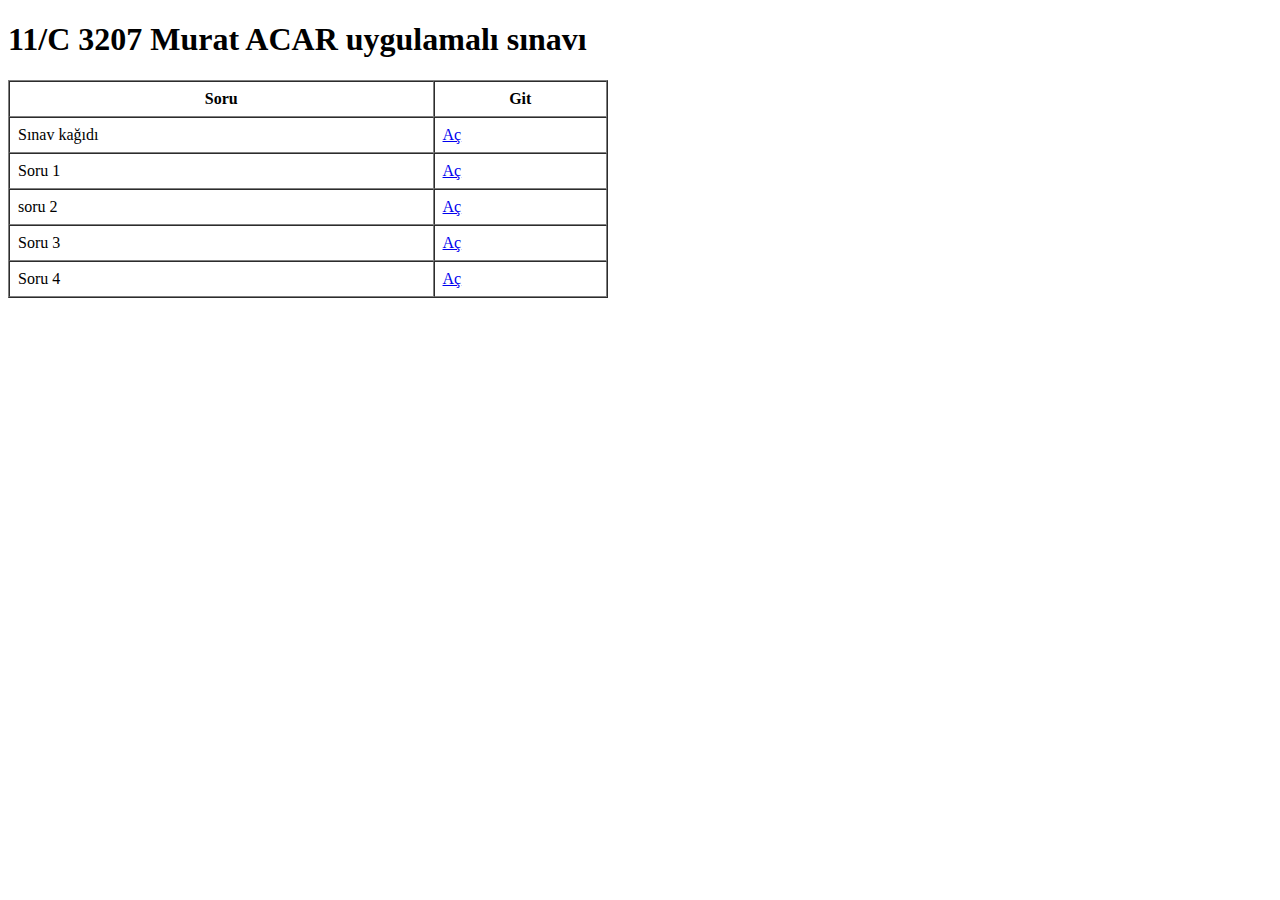
<file: scprit/index.html>
<!DOCTYPE html>
<html lang="tr">
<head>
    <meta charset="UTF-8">
    <meta http-equiv="X-UA-Compatible" content="IE=edge">
    <meta name="viewport" content="width=device-width, initial-scale=1.0">
    <title>Proje</title>
</head>
<body>
    <h1>11/C 3207 Murat ACAR uygulamalı sınavı</h1>
    <table border="1" cellpadding="8" cellspacing="0" width="600">
        <tr>
          <th>Soru</th>
          <th>Git</th>
        </tr>
        <tr>
            <td>Sınav kağıdı</td>
            <td><a href="sınav-sorusu/1.d-web-uyg-sın..docx">Aç</a></td>
          </tr>

        <tr>
          <td>Soru 1</td>
          <td><a href="/soru1/index.html">Aç</a></td>
        </tr>
      
        <tr>
          <td>soru 2</td>
          <td><a href="soru2/index.html">Aç</a></td>
        </tr>
      
        <tr>
          <td>Soru 3</td>
          <td><a href="soru3/index.html">Aç</a></td>
        </tr>
        <tr>
            <td>Soru 4</td>
            <td><a href="soru4/index.html">Aç</a></td>
          </tr>

      </table>
</body>
</html>
</file>
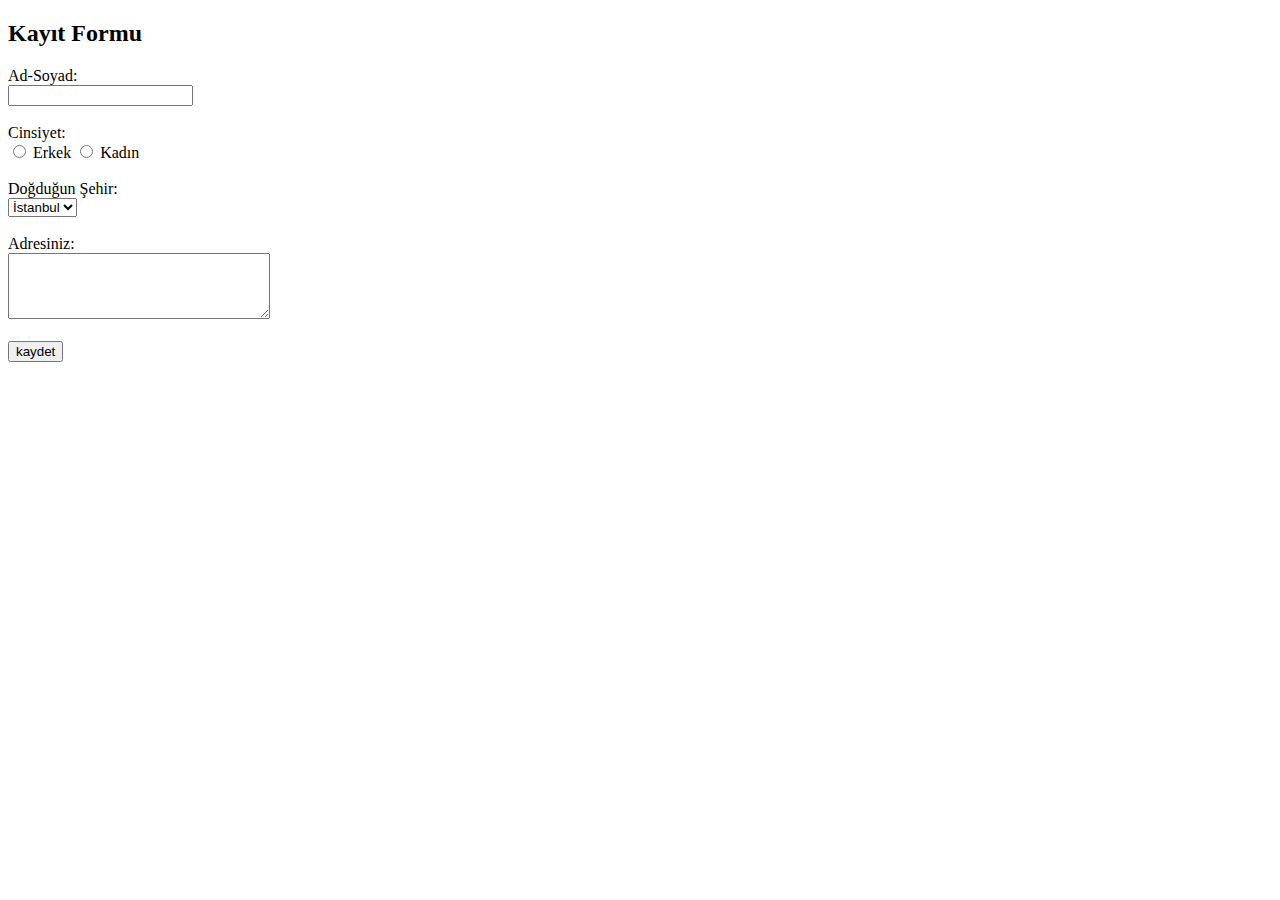
<file: scprit/soru1/index.html>
<!DOCTYPE html>
<html lang="tr">
<head>
    <meta charset="UTF-8">
    <meta http-equiv="X-UA-Compatible" content="IE=edge">
    <meta name="viewport" content="width=device-width, initial-scale=1.0">
    <title>soru 1</title>
</head>
<body>
    <h2>Kayıt Formu</h2>

    <form action="#" method="post">
      <label>Ad-Soyad:</label><br>
      <input type="text" name="Ad-Soyad"><br><br>
  
      <label>Cinsiyet:</label><br>
      <input type="radio" name="cinsiyet" value="erkek"> Erkek
      <input type="radio" name="cinsiyet" value="kadin"> Kadın
      <br><br>
  
      <label> Doğduğun Şehir:</label><br>
      <select name="sehir">
        <option>İstanbul</option>
        <option>Ankara</option>
        <option>İzmir</option>
      </select>
      <br><br>
  
      <label>Adresiniz:</label><br>
      <textarea name="aciklama" rows="4" cols="30"></textarea>
      <br><br>
  
      <input type="submit" value="kaydet">
    </form>

</body>
</html>
</file>
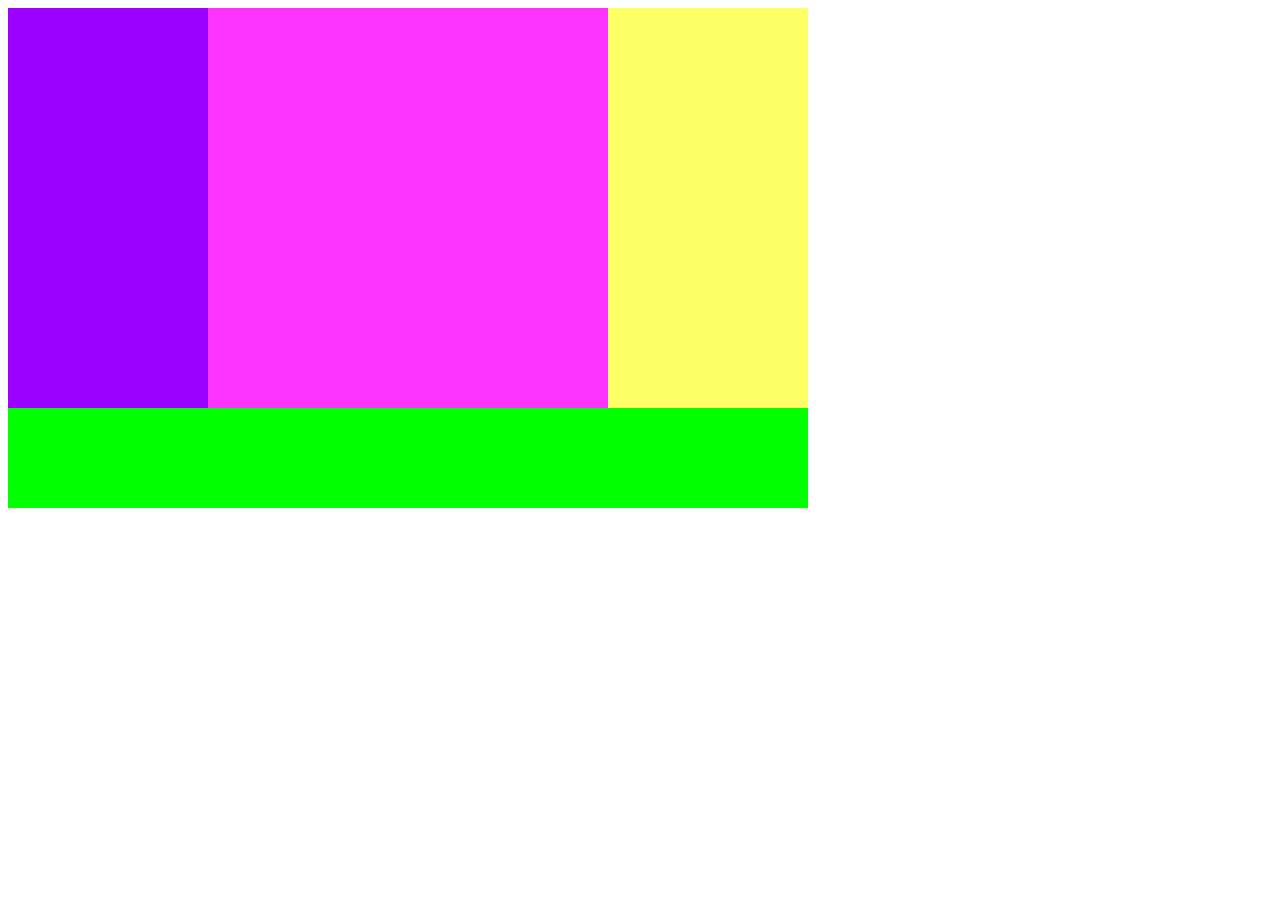
<file: scprit/soru2/index.html>
<!doctype html>
<html lang="tr">
<head>
  <meta charset="utf-8" />
  <title>Soru 2</title>
  <link rel="stylesheet" href="css/style.css">
</head>
<body>

  <div id="kutu1"></div>
  <div id="kutu2"></div>
  <div id="kutu3"></div>
  <div id="kutu4"></div>

</body>
</html>
</file>
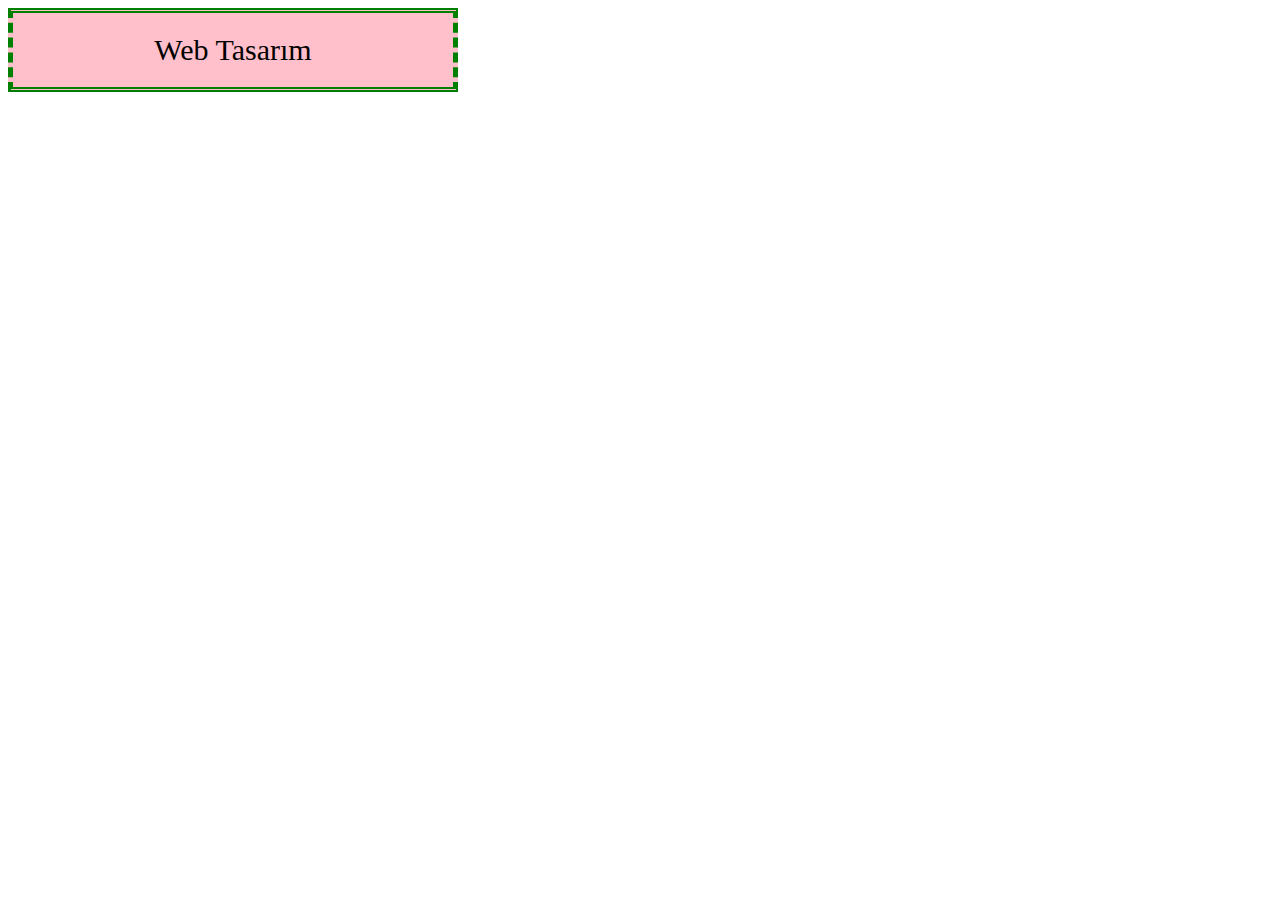
<file: scprit/soru3/index.html>
<!doctype html>
<html lang="tr">
<head>
  <meta charset="utf-8" />
  <title>Soru 3</title>
  <link rel="stylesheet" href="css/style.css">
</head>
<body>

  <div class="kutu">Web Tasarım</div>

</body>
</html>
</file>
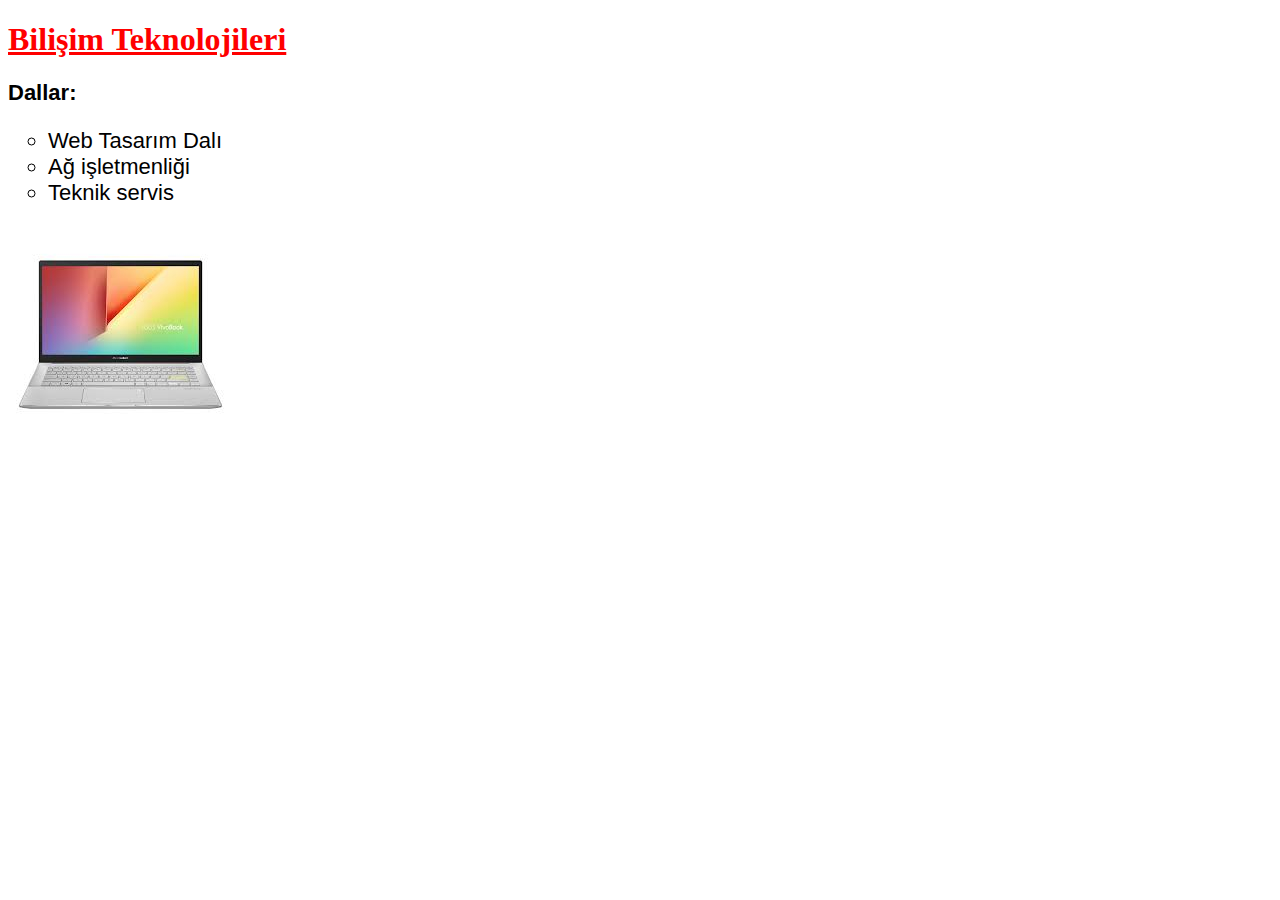
<file: scprit/soru4/index.html>
<!doctype html>
<html lang="tr">
<head>
  <meta charset="utf-8" />
  <title>Soru 4</title>
  <link rel="stylesheet" href="css/style.css">
</head>
<body>

  <h1>Bilişim Teknolojileri</h1>
<h3>Dallar:</h3>
  <ul type="circle">
    <li>Web Tasarım Dalı</li>
    <li>Ağ işletmenliği</li>
    <li>Teknik servis</li>
  </ul>

  <img src="img/bilgisayar.jpg" alt="">

</body>
</html>
</file>
<file: scprit/soru2/css/style.css>
#kutu1{
    background:#90F;
    width:200px;
    height:400px;
    float:left;
  }
  
  #kutu2{
    background:#F3F;
    width:400px;
    height:400px;
    float:left;
  }
  
  #kutu3{
    background:#FF6;
    width:200px;
    height:400px;
    float:left;
  }
  
  #kutu4{
    background:#0F0;
    width:800px;
    height:100px;
    clear:both; 
  }
</file>
<file: scprit/soru3/css/style.css>
.kutu{
    font-size:30px;
    background:pink;
    text-align:center;
  
    border-style: double dashed;  
    border-width: 5px;
    border-color: green;
    padding: 20px;
    width: 400px; 
  }
</file>
<file: scprit/soru4/css/style.css>
h3{
    font-size:22px;
    font-family: Arial;
}
h1{
    color:red;
    text-decoration: underline;
  }
  
  li{
    font-size:22px;
    font-family: Arial;
  }
</file>
